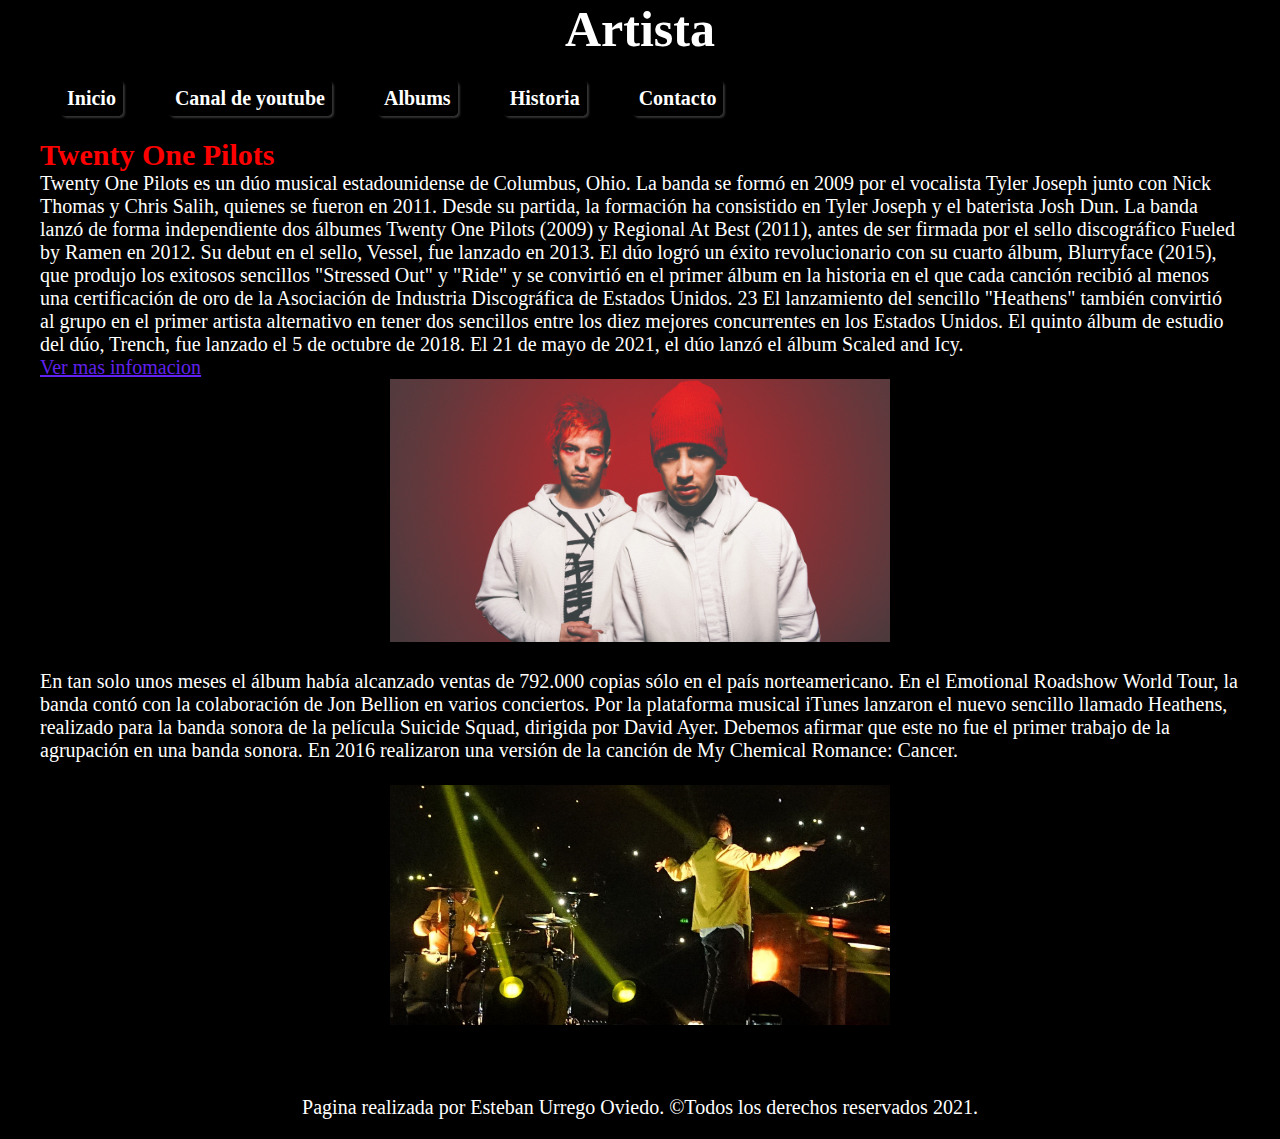
<file: Artista HTML/index.html>
<!DOCTYPE html>
<html lang="es">
<head>
    <meta charset="UTF-8">
    <meta http-equiv="X-UA-Compatible" content="IE=edge">
    <meta name="viewport" content="width=device-width, initial-scale=1.0">
    <link rel="stylesheet" href="css/style.css">
    <title>Bienvenidos</title>
</head>
<body>
    <header>
        <h1><b>Artista</b></h1>
        <nav>
            <ul>
                <li><a href="index.html">Inicio</a></li>
                <li><a href="https://www.youtube.com/channel/UCBQZwaNPFfJ1gZ1fLZpAEGw" target="_blank">Canal de youtube</a></li>
                <li><a href="album.html" target="_blank">Albums</a></li>
                <li><a href="https://historia-biografia.com/historia-de-twenty-one-pilots/" target="_blank">Historia</a></li>
                <li><a href="contacto.html" target="_blank">Contacto</a></li>
                
            </ul>
        </nav>
        <h2><b>Twenty One Pilots</b></h2>
    </header>
    <selection>
    <p>
        Twenty One Pilots es un dúo musical estadounidense de Columbus, Ohio. 
        La banda se formó en 2009 por el vocalista Tyler Joseph junto con Nick Thomas y Chris Salih, quienes se fueron en 2011. 
        Desde su partida, la formación ha consistido en Tyler Joseph y el baterista Josh Dun.
        La banda lanzó de forma independiente dos álbumes Twenty One Pilots (2009) y Regional At Best (2011), antes de ser firmada por el sello discográfico Fueled by Ramen en 2012. 
        Su debut en el sello, Vessel, fue lanzado en 2013. 
        El dúo logró un éxito revolucionario con su cuarto álbum, Blurryface (2015), que produjo los exitosos sencillos "Stressed Out" y "Ride" 
        y se convirtió en el primer álbum en la historia en el que cada canción recibió al menos una certificación de oro de la Asociación de Industria Discográfica de Estados Unidos.
        2​3​ El lanzamiento del sencillo "Heathens" también convirtió al grupo en el primer artista alternativo en tener dos sencillos entre los diez mejores concurrentes en los Estados Unidos. 
        El quinto álbum de estudio del dúo, Trench, fue lanzado el 5 de octubre de 2018. El 21 de mayo de 2021, el dúo lanzó el álbum Scaled and Icy.

        <div>
            <a href="https://es.wikipedia.org/wiki/Twenty_One_Pilots" target="_blank">
            Ver mas infomacion</a>
        </div>
    </p>
    <div class="imgCenter">
        <img src="imagenes/twenty.jpg" alt="TOP" class="One">
    </div><br>
    <p>
        En tan solo unos meses el álbum había alcanzado ventas de 792.000 copias sólo en el país norteamericano. 
        En el Emotional Roadshow World Tour, la banda contó con la colaboración de Jon Bellion en varios conciertos. 
        Por la plataforma musical iTunes lanzaron el nuevo sencillo llamado Heathens, realizado para la banda sonora de la película Suicide Squad, dirigida por David Ayer. 
        Debemos afirmar que este no fue el primer trabajo de la agrupación en una banda sonora. 
        En 2016 realizaron una versión de la canción de My Chemical Romance: Cancer.

        <div class="imgCenter"><br>
            <img src="imagenes/concierto.jpg" alt="TOP" class="Two">
        </div><br>
    </p>
    </selection>
    <footer><br>
        <p>
            Pagina realizada por Esteban Urrego Oviedo. ©Todos los derechos reservados
            2021.
        </p>
    </footer>
</body>
</html>
</file>
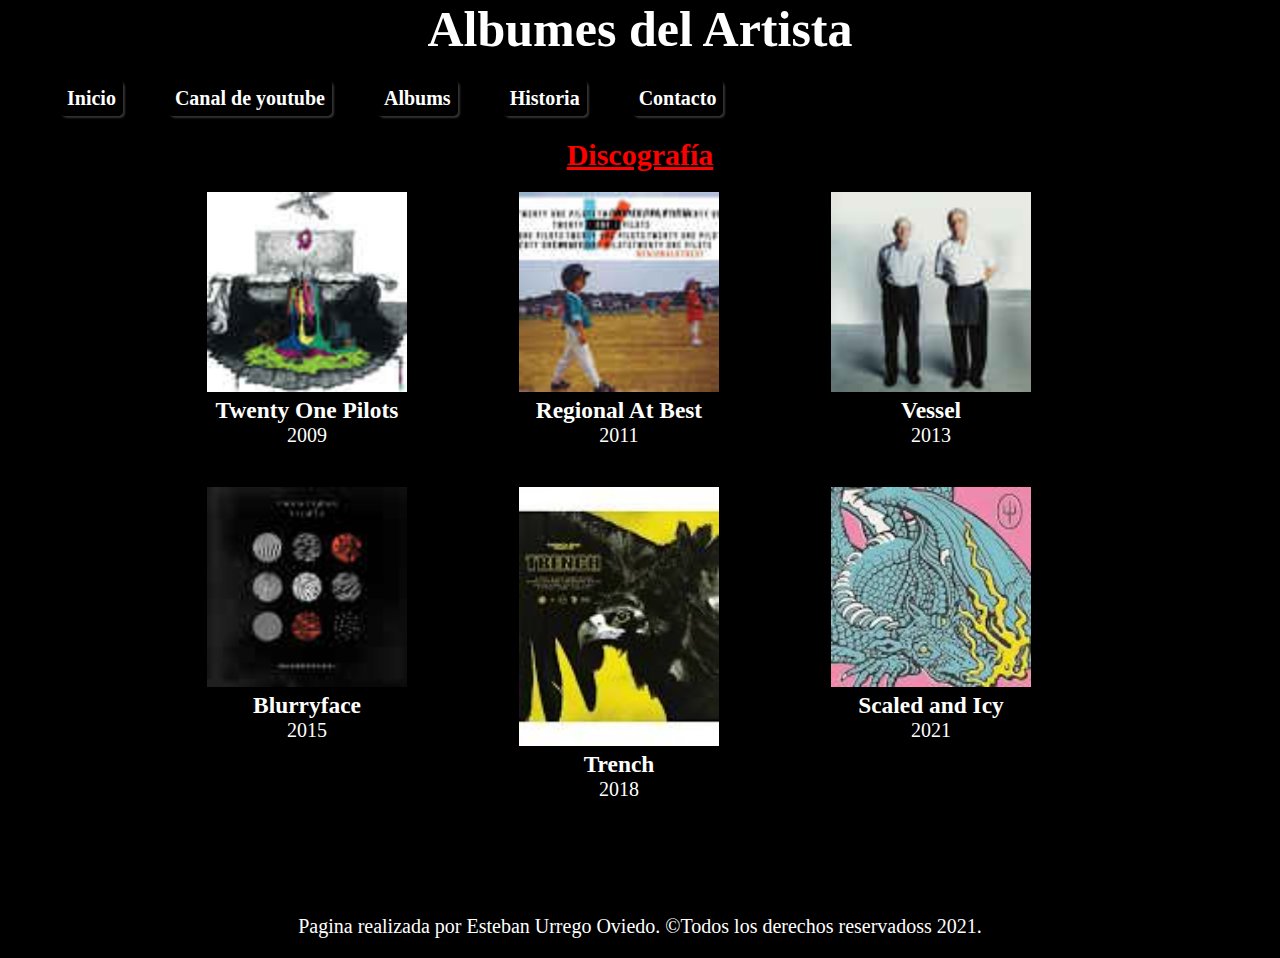
<file: Artista HTML/album.html>
<!DOCTYPE html>
<html lang="es">
<head>
    <meta charset="UTF-8">
    <meta http-equiv="X-UA-Compatible" content="IE=edge">
    <meta name="viewport" content="width=device-width, initial-scale=1.0">
    <link rel="stylesheet" href="css/style.css">
    <title>Bienvenidos</title>
</head>
<body>
    <header>
        <h1 class="titulo1"><b>Albumes del Artista</b></h1>
        <nav>
            <ul>
                <li><a href="index.html">Inicio</a></li>
                <li><a href="https://www.youtube.com/channel/UCBQZwaNPFfJ1gZ1fLZpAEGw" target="_blank">Canal de youtube</a></li>
                <li><a href="album.html" target="_blank">Albums</a></li>
                <li><a href="https://historia-biografia.com/historia-de-twenty-one-pilots/" target="_blank">Historia</a></li>
                <li><a href="contacto.html" target="_blank">Contacto</a></li>
            </ul>
        </nav>
    </header>
    <selection>
        <h2 class="titulo2">Discografía</h2>
        <ul class="disc">
            <li class="discos">
                <a href="https://es.wikipedia.org/wiki/Twenty_One_Pilots_(%C3%A1lbum)" target="_blank">
                    <img src="imagenes/album1.png" alt="Album 01">
                    <h3>Twenty One Pilots</h3>
                    <p>2009</p>
                </a>
            </li>
            <li class="discos">
                <a href="https://es.wikipedia.org/wiki/Regional_At_Best" target="_blank">
                    <img src="imagenes/album02.png" alt="Album 02">
                    <h3>Regional At Best</h3>
                    <p>2011</p>
                </a>
            </li>
            <li class="discos">
                <a href="https://es.wikipedia.org/wiki/Vessel_(%C3%A1lbum)" target="_blank">
                    <img src="imagenes/album03.png" alt="Album 03">
                    <h3>Vessel</h3>
                    <p>2013</p>
                </a>
            </li>
            <li class="discos">
                <a href="https://es.wikipedia.org/wiki/Blurryface" target="_blank">
                    <img src="imagenes/album04.png" alt="Album 04">
                    <h3>Blurryface</h3>
                    <p>2015</p>
                </a>
            </li>
            <li class="discos">
                <a href="https://es.wikipedia.org/wiki/Trench" target="_blank">
                    <img src="imagenes/trench.png" alt="Album 05">
                    <h3>Trench</h3>
                    <p>2018</p>
                </a>
            </li>
            <li class="discos">
                <a href="https://es.wikipedia.org/wiki/Scaled_and_Icy" target="_blank">
                    <img src="imagenes/scaled.png" alt="Album 06">
                    <h3>Scaled and Icy</h3>
                    <p>2021</p>
                </a>
            <div class="clear"></div>
        </ul>
    </selection>
    <footer class="tercero"><br>
        <p>
            Pagina realizada por Esteban Urrego Oviedo. ©Todos los derechos reservadoss
            2021.
        </p>
    </footer>
</body>
</html>
</file>
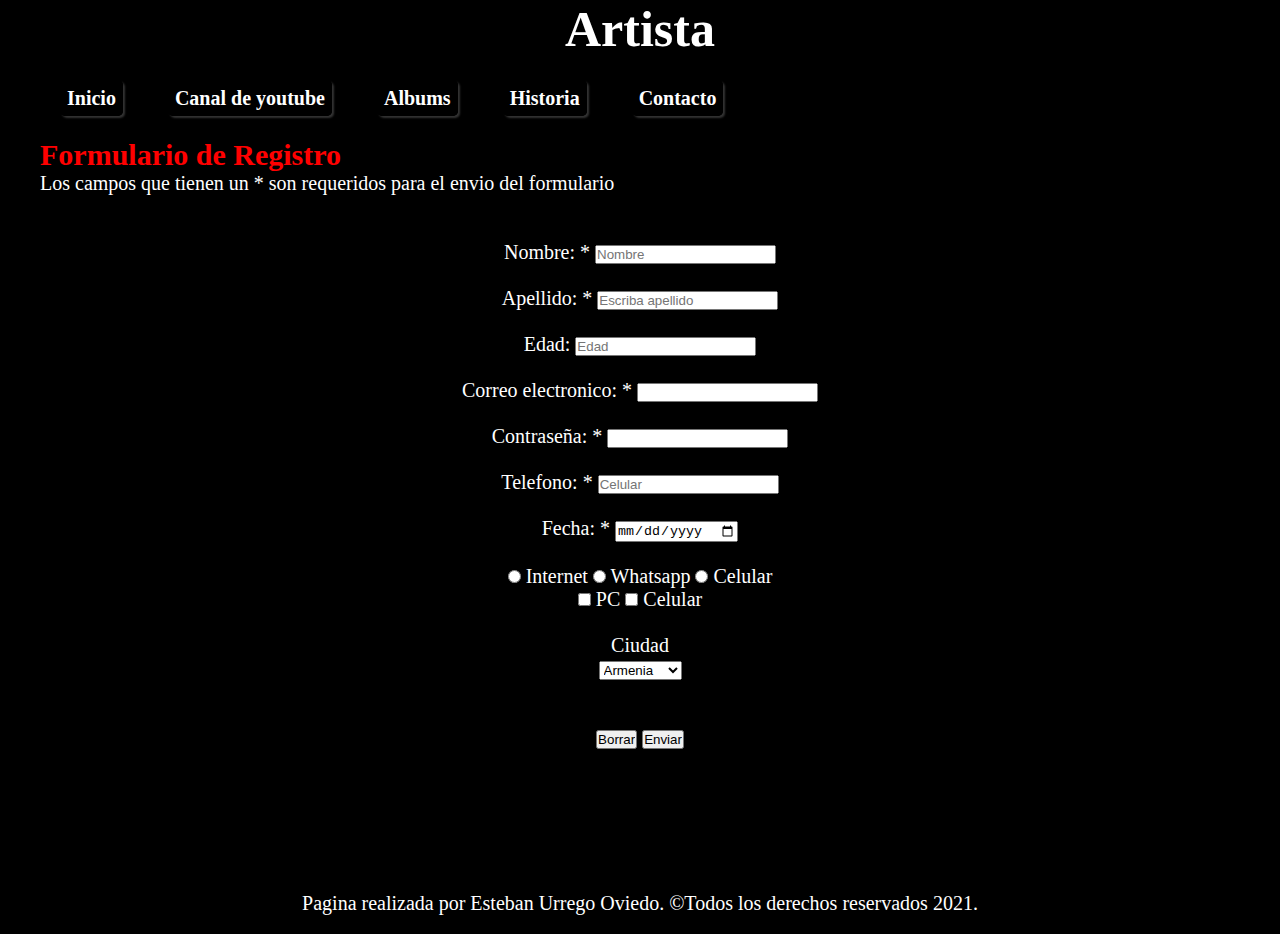
<file: Artista HTML/contacto.html>
<!DOCTYPE html>
<html lang="es">
<head>
    <meta charset="UTF-8">
    <meta http-equiv="X-UA-Compatible" content="IE=edge">
    <meta name="viewport" content="width=device-width, initial-scale=1.0">
    <link rel="stylesheet" href="css/style.css">
    <title>Bienvenidos</title>
</head>
<body>
    <header>
        <h1><b>Artista</b></h1>
        <nav>
            <ul>
                <li><a href="index.html">Inicio</a></li>
                <li><a href="https://www.youtube.com/channel/UCBQZwaNPFfJ1gZ1fLZpAEGw" target="_blank">Canal de youtube</a></li>
                <li><a href="album.html" target="_blank">Albums</a></li>
                <li><a href="https://historia-biografia.com/historia-de-twenty-one-pilots/" target="_blank">Historia</a></li>
                <li><a href="contacto.html" target="_blank">Contacto</a></li>
                
            </ul>
        </nav>
        <h2><b>Formulario de Registro</b></h2>
    </header>
        <form class="formulario">
            <p class="izquierda">Los campos que tienen un * son requeridos para el envio del formulario</p>
            <br><br>
            <label for="nombre">Nombre: *</label>
            <input type="text" id="nombre" placeholder="Nombre" required><br><br>
            
            <label for="apellido">Apellido: *</label>
            <input type="text" name="prename" id="apellido" placeholder="Escriba apellido" maxlength="25" minlength="8" required><br><br>
            
            <label for="edad">Edad: </label>
            <input type="number" name="edad" id="edad" placeholder="Edad"><br><br>
            
            <label for="email">Correo electronico: *</label>
            <input type="email" name="email" id="email" required><br><br>
            
            <label for="password">Contraseña: *</label>
            <input type="password" name="password" id="password" required minlength="8"><br><br>
            
            <label for="tel">Telefono: *</label>
            <input type="tel" name="telefono" id="tel" placeholder="Celular"><br><br>
            
            <label for="date">Fecha: *</label>
            <input type="date" name="fechas" id="date"><br><br>
            
            <div>
                <input type="radio" name="conect" id="internet"> 
                <label for="internet">Internet</label>
                <input type="radio" name="conect" id="whatsapp"> 
                <label for="whatsapp">Whatsapp</label>
                <input type="radio" name="conect" id="Celular"> 
                <label for="Celular">Celular</label>
            </div>
            
            <div>
                <input type="checkbox" name="pc" id="PC"> 
                <label for="PC">PC</label>
                <input type="checkbox" name="celular"> 
                <label>Celular</label>
            </div><br>
            <p>Ciudad</p>
            <select name="ciudad">
                <option value="armenia">Armenia</option> 
                <option value="manizales">Manizales</option>
                <option value="pereira">Pereira</option>
            </select><br><br>
            <br>
            <input type="reset" value="Borrar">
            <input type="submit" value="Enviar">
        </form>
    <footer class="segundo"><br>
        <p>
            Pagina realizada por Esteban Urrego Oviedo. ©Todos los derechos reservados
            2021.
        </p>
    </footer>
</body>
</html>
</file>
<file: Artista HTML/css/style.css>
*{
    margin: 0;
    padding: 0;
}

html{
    font-size: 20px;
}

a{
    color:rgb(96, 34, 238);
}

body{
    width: 1200px;
    margin: 0 auto;
    border: 5px hidden #000;
    background-color: rgb(0, 0, 0);
}

h1{
    font-size: 50px;
    color:rgb(255, 255, 255);
    text-align: center; 
}

.titulo1{
    text-align: center;
    color: rgb(255, 255, 255);
}

h2{
    color: rgb(255, 0, 0);
}

.titulo2{
    text-align: center;
    color: rgb(255, 0, 0);
    text-decoration: underline;
}

nav{
    background-color: rgb(0, 0, 0);
    height: 80px;
}

nav ul li{
    display: inline;
    list-style: none;
}

nav ul li a{
    text-decoration: none;
    color: rgb(255, 255, 255);
    background: #000;
    line-height: 80px;
    padding: 7px;
    margin:0 20px;
    border-radius: 5px;
    box-shadow: 2px 2px 2px #333;
    font-weight: bold;
}

nav ul li a:hover{
    color: rgb(0, 0, 0);
    background: rgb(255, 255, 255);
    box-shadow: 0 0 0 #000;
}

div img{
    width: 500px;
}

.imgCenter{
    text-align: center;
}

p{
    color:rgb(255, 255, 255);
}

footer{
    margin: 0;
    padding: 20px;
    text-align: center;
    box-sizing: border-box;
}

.segundo{
    margin-top: 100px;
}

.tercero{
    margin-top: 700px;
}

.disc{
    margin: 0px 120px 0px;
}

.disc img{
    width: 200px;
}

.disc li{
    margin: 20px 65px 20px 47px;
    list-style: none;
    text-align: center;
}

.clear{
    clear: both;
}

.flotante{
    float: left;
    width: 50%;
    margin-top: 20px;
}

.discos{
    float: left;
}

.discos a{
    text-decoration: none;
    color: rgb(255, 255, 255);
}

.discos a:hover{
    color: rgb(96, 34, 238);
}

.contacto{
    color: rgb(255, 255, 255);
    margin-top: 20px;
    text-align: center;
    margin: inherit;
}

.izquierda{
    text-align: left;
}

.formulario{
    color: rgb(255, 255, 255);
    text-align: center;
}
</file>
